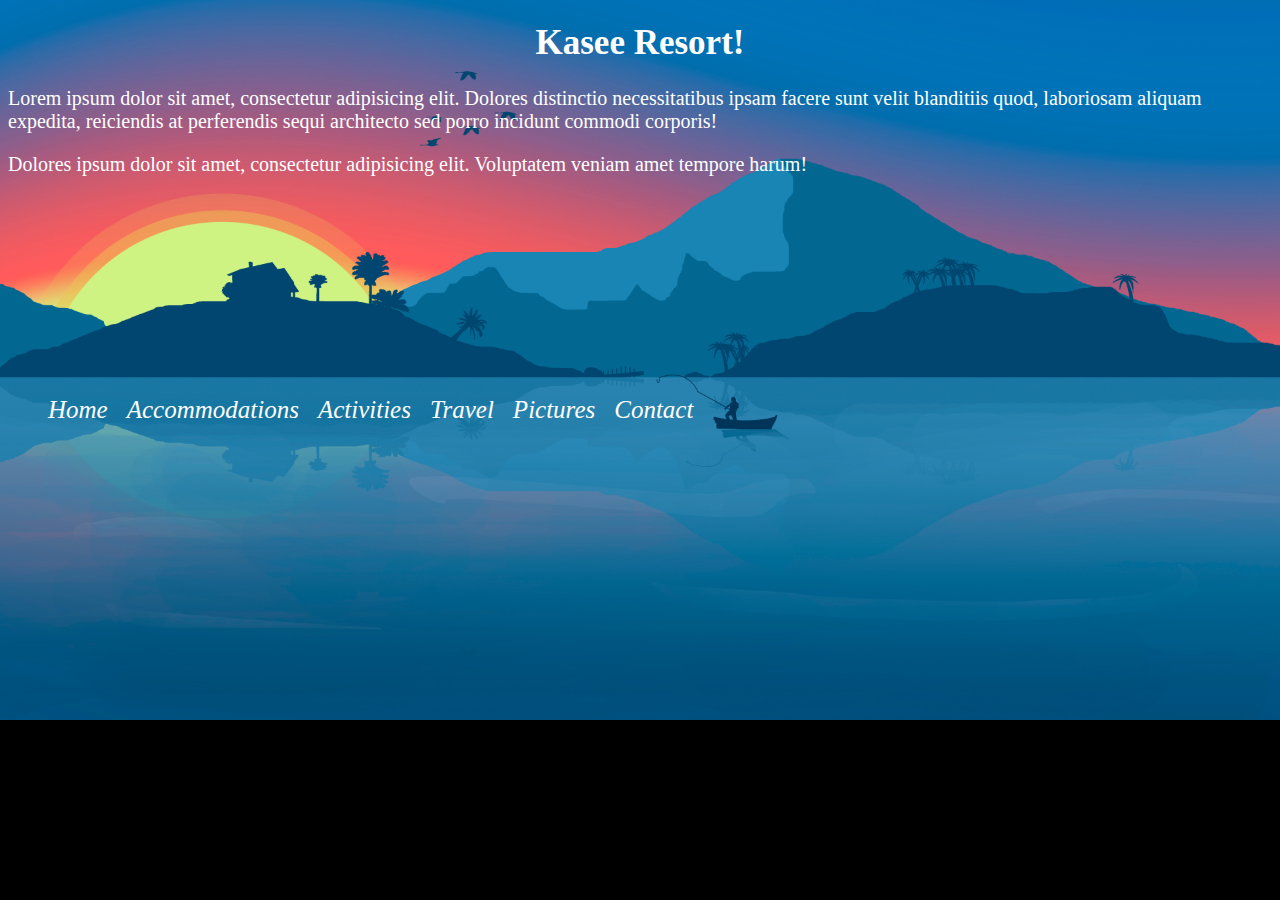
<file: index.html>
<!DOCTYPE html>
<html>
  <head>
    <meta charset="utf-8">
    <title>Kasee Resort</title>
    <link rel="stylesheet" href="css/styles.css">
  </head>
  <body>

    <h1>Kasee Resort!</h1>

    <p>Lorem ipsum dolor sit amet, consectetur adipisicing elit. Dolores distinctio necessitatibus ipsam facere sunt velit blanditiis quod, laboriosam aliquam expedita, reiciendis at perferendis sequi architecto sed porro incidunt commodi corporis!</p>

    <p>Dolores ipsum dolor sit amet, consectetur adipisicing elit. Voluptatem veniam amet tempore harum!</p>

    <ul>
      <li><a href="index.html">Home</a></li>
      <li><a href="accommodations.html">Accommodations</a></li>
      <li><a href="activities.html">Activities</a></li>
      <li><a href="travel.html">Travel</a></li>
      <li><a href="pictures.html">Pictures</a></li>
      <li><a href="contact.html">Contact</a></li>
    </ul>

  </body>
</html>
</file>
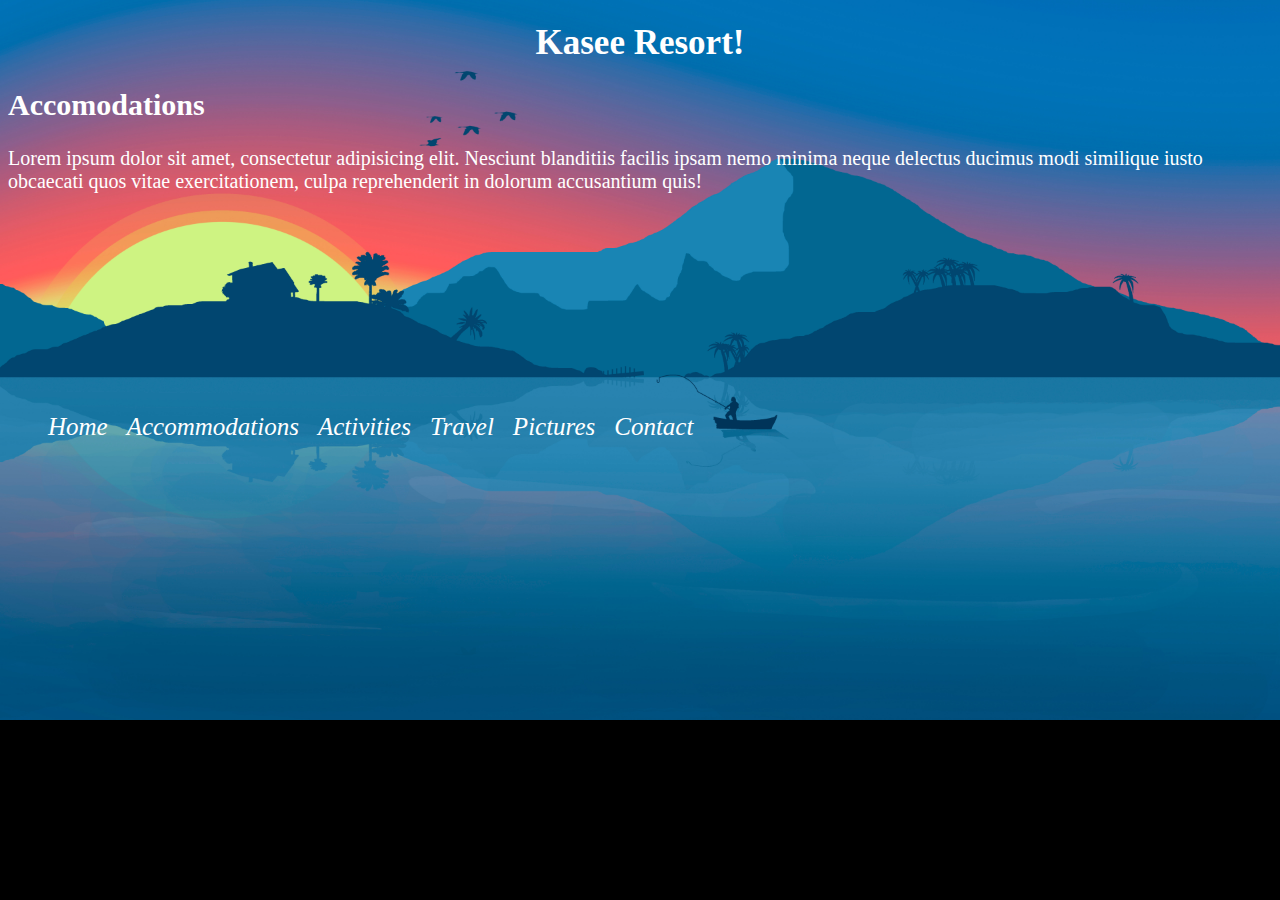
<file: accommodations.html>
<!DOCTYPE html>
<html>
  <head>
    <meta charset="utf-8">
    <title>Kasee Resort</title>
    <link rel="stylesheet" href="css/styles.css">
  </head>
  <body>

    <h1>Kasee Resort!</h1>

    <h2>Accomodations</h2>

    <p>Lorem ipsum dolor sit amet, consectetur adipisicing elit. Nesciunt blanditiis facilis ipsam nemo minima neque delectus ducimus modi similique iusto obcaecati quos vitae exercitationem, culpa reprehenderit in dolorum accusantium quis!</p>

    <ul>
      <li><a href="index.html">Home</a></li>
      <li><a href="accommodations.html">Accommodations</a></li>
      <li><a href="activities.html">Activities</a></li>
      <li><a href="travel.html">Travel</a></li>
      <li><a href="pictures.html">Pictures</a></li>
      <li><a href="contact.html">Contact</a></li>
    </ul>

  </body>
</html>
</file>
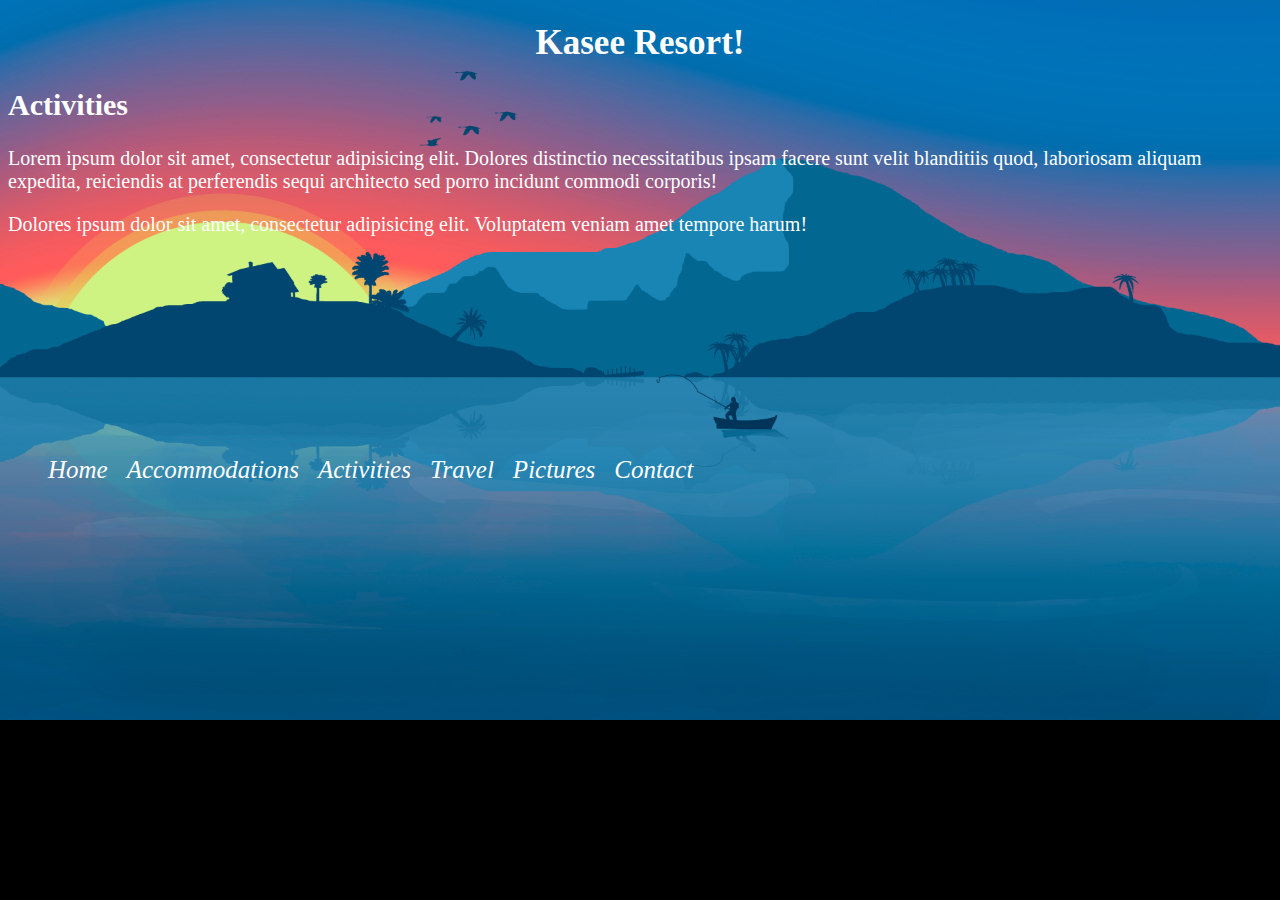
<file: activities.html>
<!DOCTYPE html>
<html>
  <head>
    <meta charset="utf-8">
    <title>Kasee Resort</title>
    <link rel="stylesheet" href="css/styles.css">
  </head>
  <body>

    <h1>Kasee Resort!</h1>

    <h2>Activities</h2>

    <p>Lorem ipsum dolor sit amet, consectetur adipisicing elit. Dolores distinctio necessitatibus ipsam facere sunt velit blanditiis quod, laboriosam aliquam expedita, reiciendis at perferendis sequi architecto sed porro incidunt commodi corporis!</p>

    <p>Dolores ipsum dolor sit amet, consectetur adipisicing elit. Voluptatem veniam amet tempore harum!</p>

    <ul>
      <li><a href="index.html">Home</a></li>
      <li><a href="accommodations.html">Accommodations</a></li>
      <li><a href="activities.html">Activities</a></li>
      <li><a href="travel.html">Travel</a></li>
      <li><a href="pictures.html">Pictures</a></li>
      <li><a href="contact.html">Contact</a></li>
    </ul>

  </body>
</html>
</file>
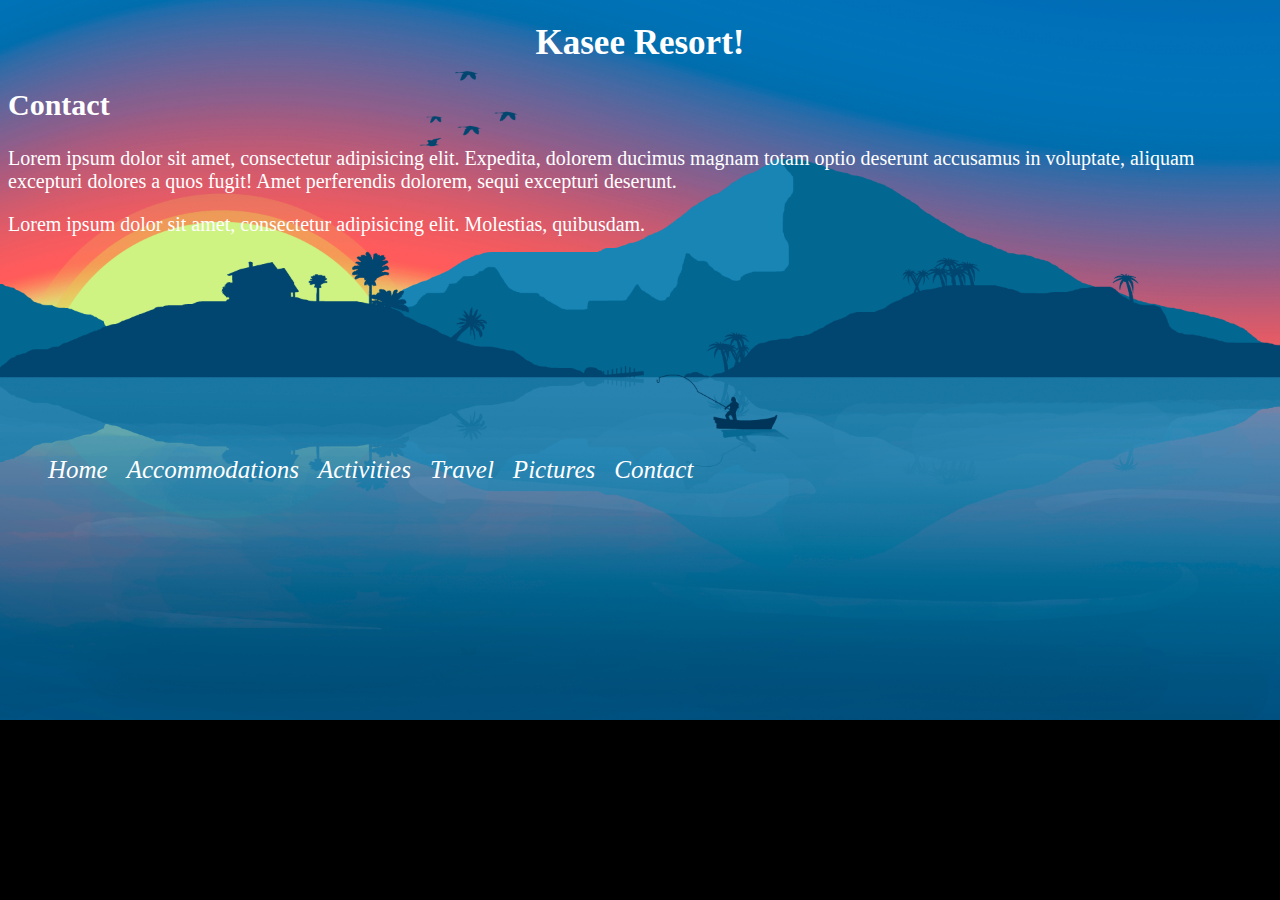
<file: contact.html>
<!DOCTYPE html>
<html>
  <head>
    <meta charset="utf-8">
    <title>Kasee Resort</title>
    <link rel="stylesheet" href="css/styles.css">
  </head>
  <body>

    <h1>Kasee Resort!</h1>

    <h2>Contact</h2>

    <p>Lorem ipsum dolor sit amet, consectetur adipisicing elit. Expedita, dolorem ducimus magnam totam optio deserunt accusamus in voluptate, aliquam excepturi dolores a quos fugit! Amet perferendis dolorem, sequi excepturi deserunt.</p>

    <p>Lorem ipsum dolor sit amet, consectetur adipisicing elit. Molestias, quibusdam.</p>

    <ul>
      <li><a href="index.html">Home</a></li>
      <li><a href="accommodations.html">Accommodations</a></li>
      <li><a href="activities.html">Activities</a></li>
      <li><a href="travel.html">Travel</a></li>
      <li><a href="pictures.html">Pictures</a></li>
      <li><a href="contact.html">Contact</a></li>
    </ul>

  </body>
</html>
</file>
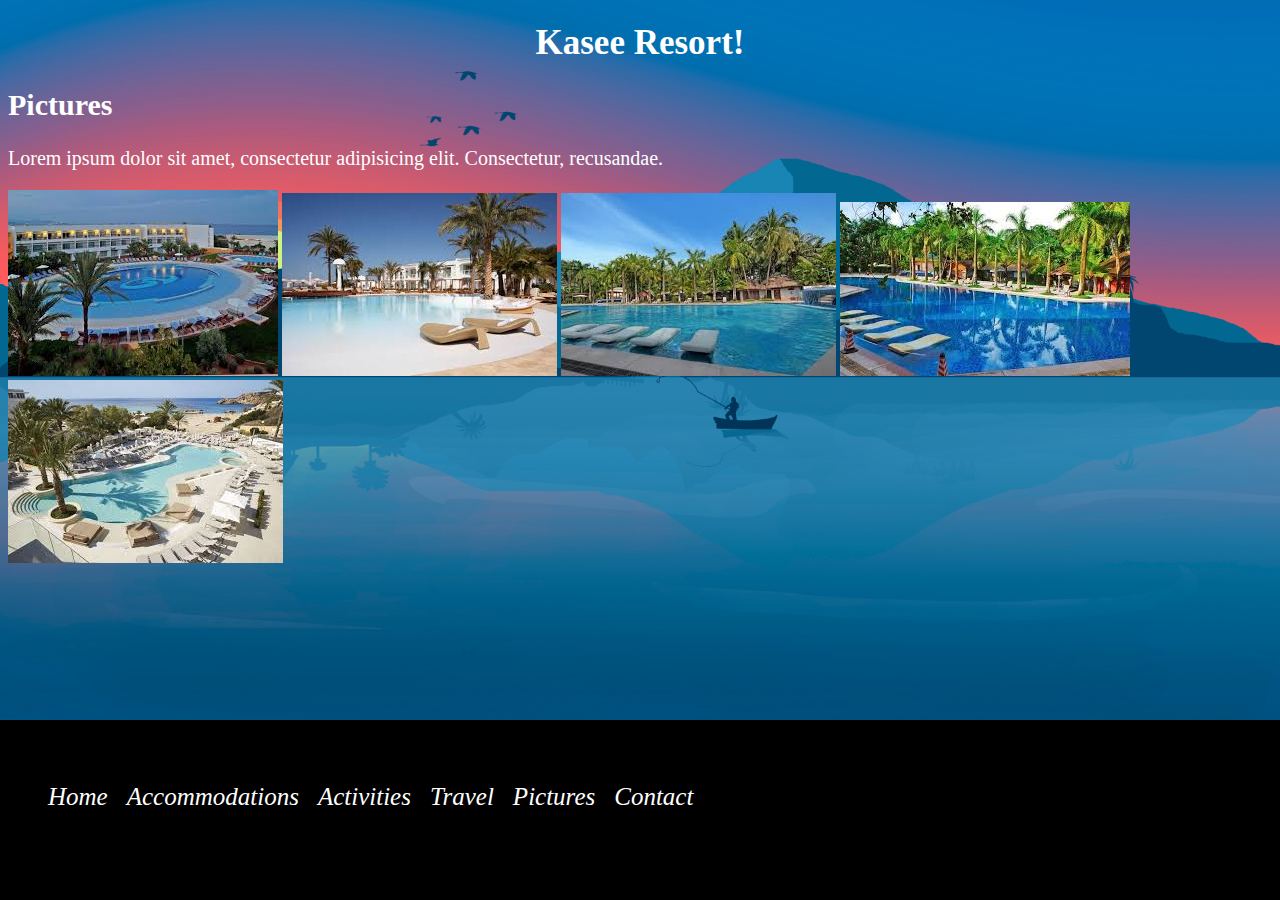
<file: pictures.html>
<!DOCTYPE html>
<html>
  <head>
    <meta charset="utf-8">
    <title>Kasee Resort</title>
    <link rel="stylesheet" href="css/styles.css">
  </head>
  <body>

    <h1>Kasee Resort!</h1>

    <h2>Pictures</h2>

    <p>Lorem ipsum dolor sit amet, consectetur adipisicing elit. Consectetur, recusandae.</p>

    <div>
      <img src="img/image1.jpeg" alt="">
      <img src="img/image2.jpeg" alt="">
      <img src="img/image3.jpeg" alt="">
      <img src="img/image4.jpeg" alt="">
      <img src="img/image5.jpeg" alt="">
    </div>

    <ul>
      <li><a href="index.html">Home</a></li>
      <li><a href="accomodations.html">Accommodations</a></li>
      <li><a href="activities.html">Activities</a></li>
      <li><a href="travel.html">Travel</a></li>
      <li><a href="pictures.html">Pictures</a></li>
      <li><a href="contact.html">Contact</a></li>
    </ul>

  </body>
</html>
</file>
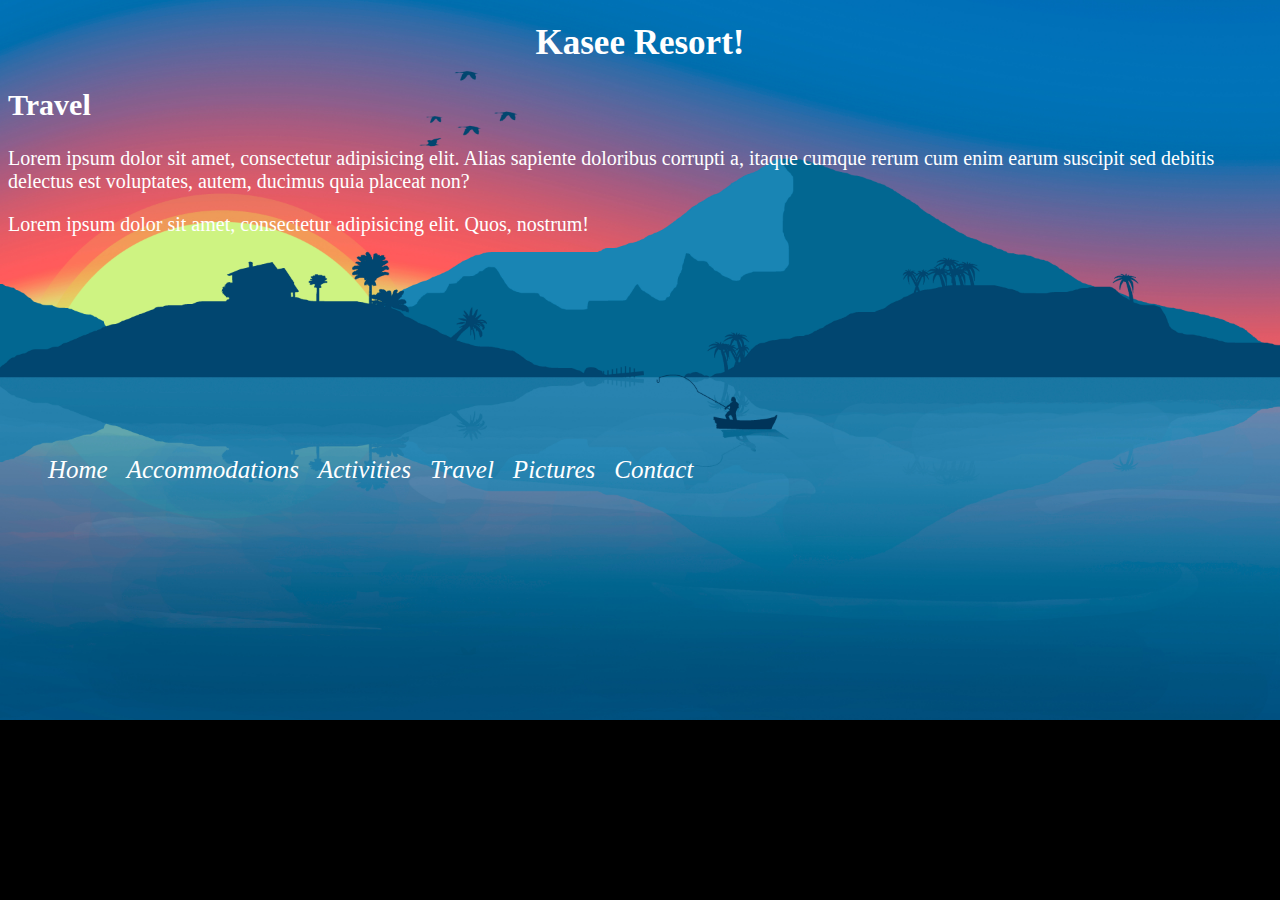
<file: travel.html>
<!DOCTYPE html>
<html>
  <head>
    <meta charset="utf-8">
    <title>Kasee Resort</title>
    <link rel="stylesheet" href="css/styles.css">
  </head>
  <body>

    <h1>Kasee Resort!</h1>

    <h2>Travel</h2>

    <p>Lorem ipsum dolor sit amet, consectetur adipisicing elit. Alias sapiente doloribus corrupti a, itaque cumque rerum cum enim earum suscipit sed debitis delectus est voluptates, autem, ducimus quia placeat non?</p>

    <p>Lorem ipsum dolor sit amet, consectetur adipisicing elit. Quos, nostrum!</p>

    <ul>
      <li><a href="index.html">Home</a></li>
      <li><a href="accommodations.html">Accommodations</a></li>
      <li><a href="activities.html">Activities</a></li>
      <li><a href="travel.html">Travel</a></li>
      <li><a href="pictures.html">Pictures</a></li>
      <li><a href="contact.html">Contact</a></li>
    </ul>

  </body>
</html>
</file>
<file: css/styles.css>
body {
  background-color: #000;
  background-image: url("../img/wallpaper.jpg");
  background-size: cover;
  background-repeat: no-repeat;
  color: #fff;
}

h1 {
  text-align: center;
  font-size: 35px;
  font-family: Lucida Sans Unicode", "Lucida Grande", sans-serif;
}

h2 {
  font-size: 30px;
  font-family: Lucida Sans Unicode", "Lucida Grande", sans-serif;
}

p {
  font-size: 20px;
  font-weight: normal;
  font-family: Lucida Sans Unicode", "Lucida Grande", sans-serif;
}

ul {
  position: relative;
  top: 200px;
}

li {
  display: inline-block;
  padding-right: 15px;
}

a {
  font-size: 25px;
  text-decoration: none;
  color: #fff;
  font-style: italic;
}
</file>
